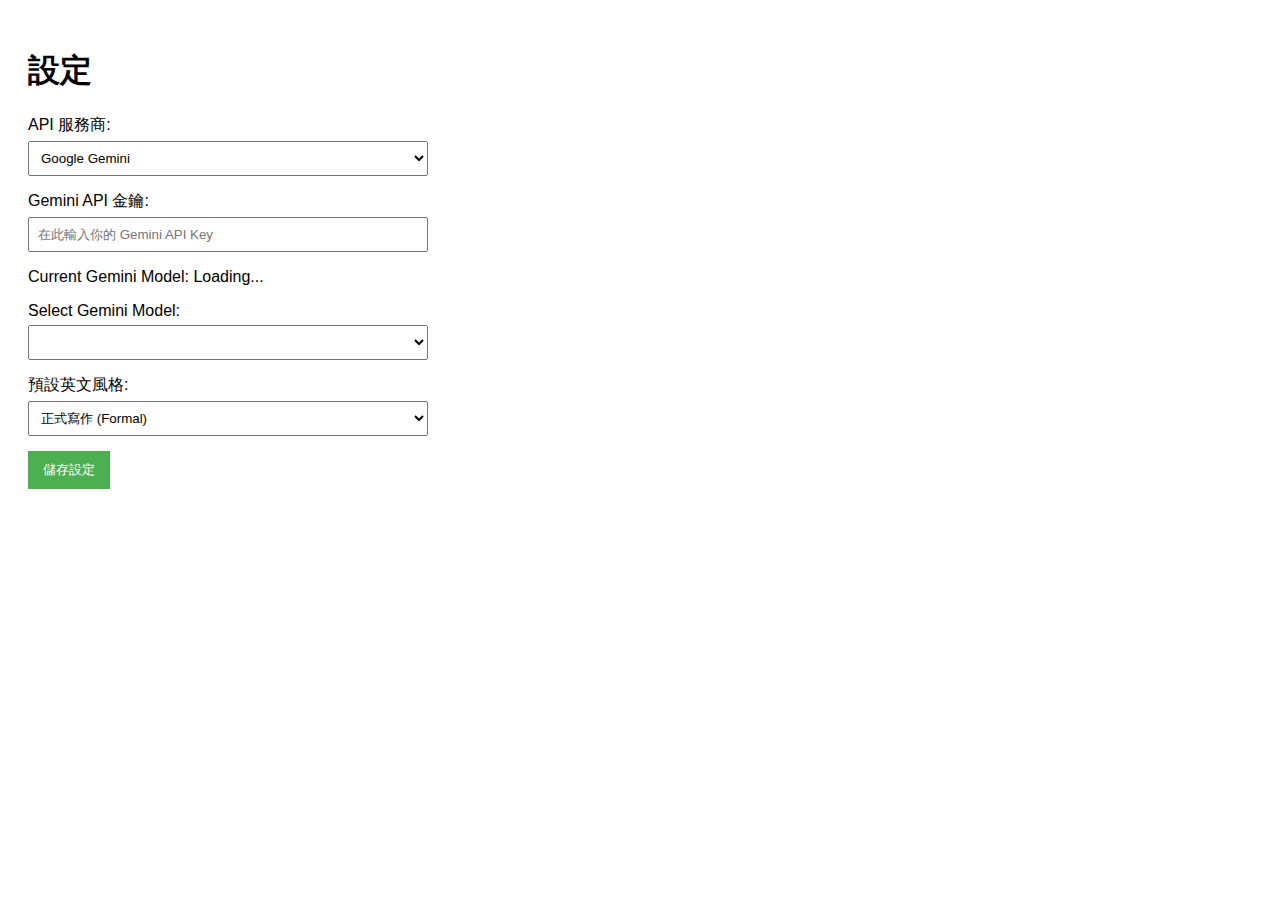
<file: english-writer-gemini/options.html>
<!DOCTYPE html>
<html>
<head>
  <meta charset="UTF-8">
  <title>英文寫作助手設定</title>
  <style>
    body { font-family: sans-serif; padding: 20px; width: 400px; }
    .form-group { margin-bottom: 15px; }
    label { display: block; margin-bottom: 5px; }
    input[type="text"], select { width: 100%; padding: 8px; box-sizing: border-box; }
    button { padding: 10px 15px; background-color: #4CAF50; color: white; border: none; cursor: pointer; }
    button:hover { background-color: #45a049; }
    .status { margin-top: 10px; font-style: italic; }
  </style>
</head>
<body>
  <h1>設定</h1>

  <div class="form-group">
    <label for="apiProvider">API 服務商:</label>
    <select id="apiProvider">
      <option value="gemini">Google Gemini</option>
      <option value="openai">OpenAI (ChatGPT)</option>
    </select>
  </div>

  <div class="form-group" id="geminiKeyGroup">
    <label for="apiKey">Gemini API 金鑰:</label>
    <input type="text" id="apiKey" placeholder="在此輸入你的 Gemini API Key">
    <div>
      <p>Current Gemini Model: <span id="currentGeminiModel">Loading...</span></p>
      <label for="geminiModelSelect">Select Gemini Model:</label>
      <select id="geminiModelSelect" name="geminiModelSelect"></select>
    </div>
  </div>

  <div class="form-group" id="openaiKeyGroup" style="display:none;">
    <label for="openaiApiKey">OpenAI API 金鑰:</label>
    <input type="text" id="openaiApiKey" placeholder="在此輸入你的 OpenAI API Key">
    <div>
      <p>Current OpenAI Model: <span id="currentOpenAIModel">Loading...</span></p>
      <label for="openaiModelSelect">Select OpenAI Model:</label>
      <select id="openaiModelSelect" name="openaiModelSelect"></select>
    </div>
  </div>

  <div class="form-group">
    <label for="writingStyle">預設英文風格:</label>
    <select id="writingStyle">
      <option value="formal">正式寫作 (Formal)</option>
      <option value="casual">輕鬆口語 (Casual)</option>
    </select>
  </div>

  <button id="saveOptions">儲存設定</button>
  <div id="status" class="status"></div>

  <script src="options.js"></script>
</body>
</html>
</file>
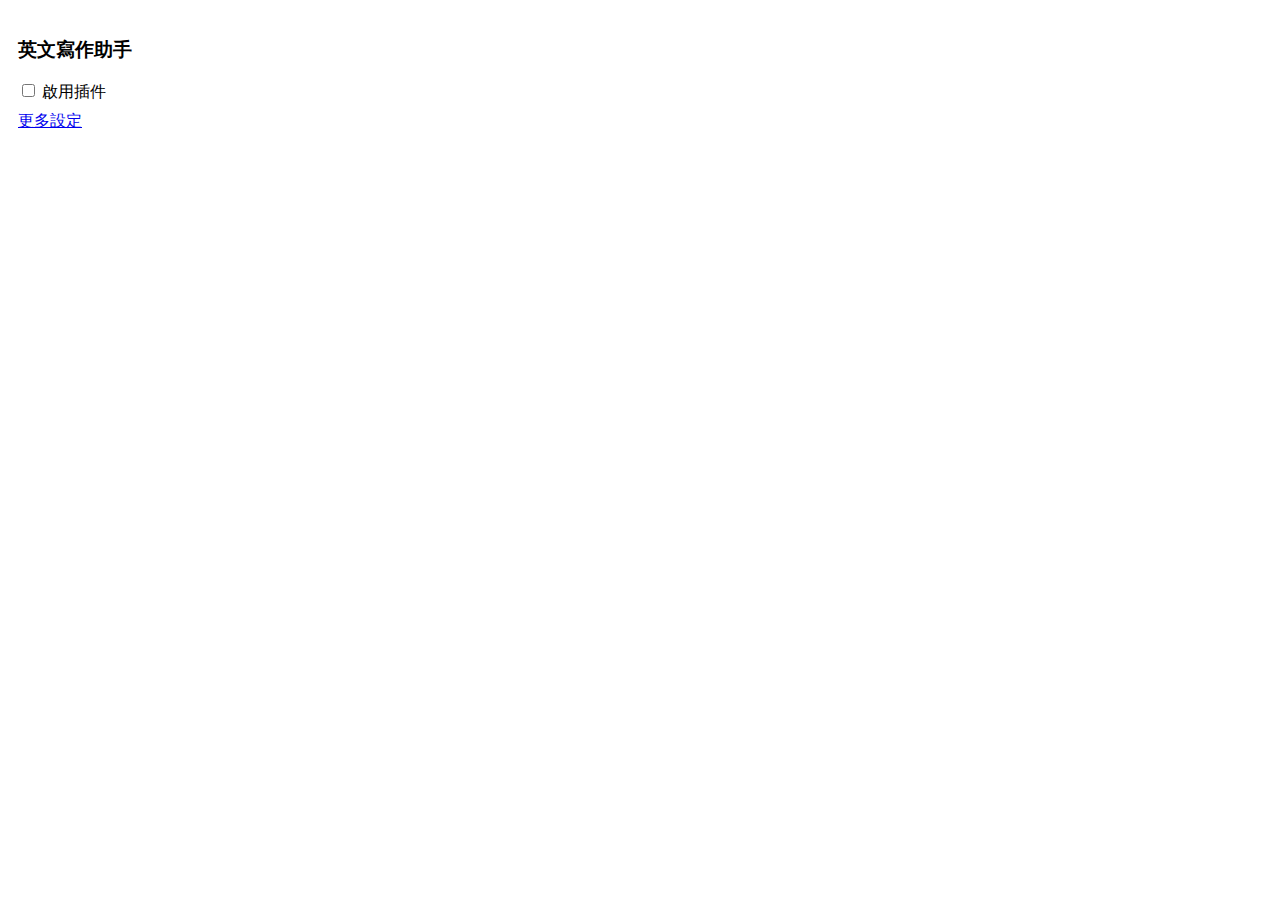
<file: english-writer-gemini/popup.html>
<!DOCTYPE html>
<html>
<head>
  <meta charset="UTF-8">
  <title>英文寫作助手設定</title>
  <style>
    body { font-family: sans-serif; width: 200px; padding: 10px; }
    label { display: block; margin-bottom: 8px; }
  </style>
</head>
<body>
  <h3>英文寫作助手</h3>
  <label>
    <input type="checkbox" id="enabledToggle"> 啟用插件
  </label>
  <a href="#" id="openOptions">更多設定</a>
  <script src="popup.js"></script>
</body>
</html>
</file>
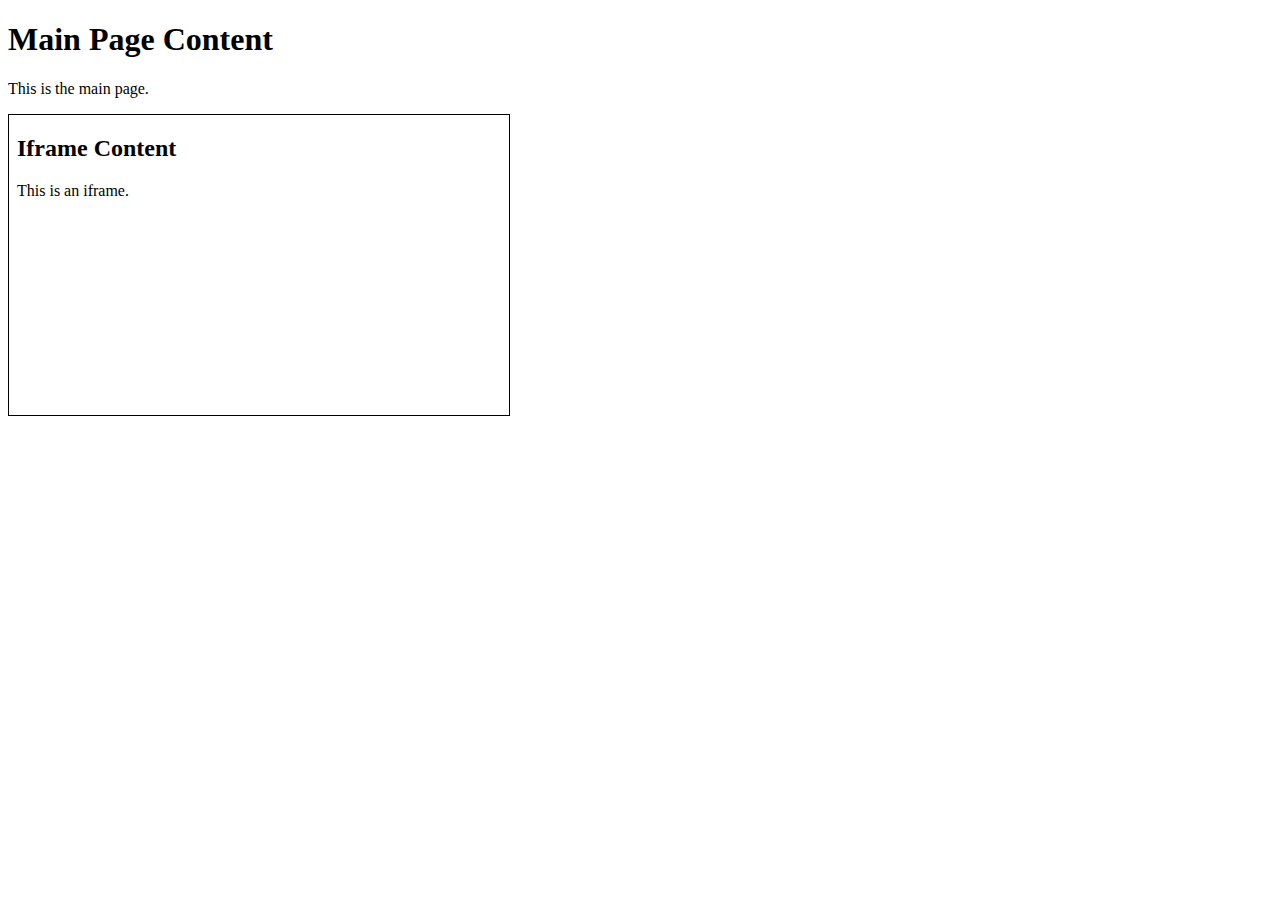
<file: english-writer-gemini/test_page.html>
<!DOCTYPE html>
<html>
<head>
    <title>Main Page</title>
</head>
<body>
    <h1>Main Page Content</h1>
    <p>This is the main page.</p>
    <iframe srcdoc="<html><head><title>Iframe Page</title></head><body><h2>Iframe Content</h2><p>This is an iframe.</p></body></html>" style="width: 500px; height: 300px; border: 1px solid black;"></iframe>
    
    <script>
    // Simulate parts of the extension environment for content.js if needed
    // For example, chrome.runtime.onMessage might need a mock if content.js
    // expects it to be present immediately.
    // However, the primary test is the createSidebar() call guard.
    
    // Function to simulate injecting and running content.js
    function simulateContentScript(docContext, frameName) {
        console.log(`Simulating content script injection for: ${frameName}`);
        
        // Store original console.log to restore later and capture logs
        const originalConsoleLog = docContext.console.log;
        const logs = [];
        docContext.console.log = (...args) => {
            logs.push(args.join(' '));
            // Call the original console.log via the main page's console
            // to ensure it's captured by the headless browser.
            window.console.log(`[${frameName} CONSOLE]`, ...args);
        };

        // Mock chrome.storage.sync.get and chrome.runtime.id for content.js initialization
        if (!docContext.chrome) docContext.chrome = {};
        if (!docContext.chrome.runtime) docContext.chrome.runtime = {};
        if (!docContext.chrome.runtime.id) docContext.chrome.runtime.id = 'test-extension-id';
        if (!docContext.chrome.storage) docContext.chrome.storage = {};
        if (!docContext.chrome.storage.sync) docContext.chrome.storage.sync = {
            get: (keys, callback) => {
                // Simulate async callback with default values
                setTimeout(() => callback({ isEnabled: true, writingStyle: 'Standard' }), 0);
            }
        };
         if (!docContext.chrome.storage.local) docContext.chrome.storage.local = {
            get: (keys, callback) => {
                const result = {};
                if (Array.isArray(keys)) {
                    keys.forEach(key => result[key] = undefined);
                } else {
                    result[keys] = undefined;
                }
                setTimeout(() => callback(result), 0);
            },
            set: (items, callback) => {
                setTimeout(() => {
                    if (callback) callback();
                }, 0);
            }
        };
        if (!docContext.chrome.runtime.onMessage) {
            docContext.chrome.runtime.onMessage = {
                addListener: (listener) => {
                    // Mock addListener
                    window.console.log(`[${frameName} CHROME.RUNTIME.ONMESSAGE] addListener called`);
                }
            };
        }
        if (!docContext.chrome.runtime.sendMessage) {
             docContext.chrome.runtime.sendMessage = (message, callback) => {
                window.console.log(`[${frameName} CHROME.RUNTIME.SENDMESSAGE] called with message:`, message);
                if (message.type === "GET_SHORTCUT_INFO") {
                    if (callback) setTimeout(() => callback({ shortcut: "Ctrl+Shift+S" }), 0);
                } else if (callback) {
                    setTimeout(() => callback({}), 0);
                }
            };
        }


        // Create a script element to load content.js
        const script = docContext.createElement('script');
        script.src = './content.js'; // Assuming content.js is in the same directory
        script.onload = () => {
            window.console.log(`content.js loaded in ${frameName}`); // Use main window console
            // Restore console.log
            docContext.console.log = originalConsoleLog;
            // Report captured logs for this frame (already done by redirecting to window.console.log)

            // Check if sidebar was created in this context
            const sidebarExists = docContext.getElementById('ew-sidebar');
            window.console.log(`${frameName} - Sidebar element exists: ${!!sidebarExists}`);
            if (sidebarExists) {
                window.console.log(`${frameName} - Sidebar HTML (first 100 chars): ${sidebarExists.outerHTML.substring(0, 100)}...`);
            }
        };
        script.onerror = () => {
            window.console.log(`Error loading content.js in ${frameName}`); // Use main window console
            docContext.console.log = originalConsoleLog;
        };
        docContext.head.appendChild(script);
    }

    // Simulate for the main page
    simulateContentScript(document, "Main Page");

    // Simulate for the iframe
    const iframe = document.querySelector('iframe');
    iframe.onload = function() {
        // Wait for iframe to be fully loaded before trying to access its contentDocument
        try {
            const iframeDoc = iframe.contentDocument || iframe.contentWindow.document;
            if (iframeDoc) {
                // It's important that the iframe also has its console redirected if we want to capture
                // logs from within its execution of content.js in the same way.
                // The simulateContentScript function already does this.
                simulateContentScript(iframeDoc, "Iframe");
            } else {
                console.error("Could not access iframe document.");
            }
        } catch (e) {
            console.error("Error accessing iframe content:", e);
        }
    };
    </script>
</body>
</html>
</file>
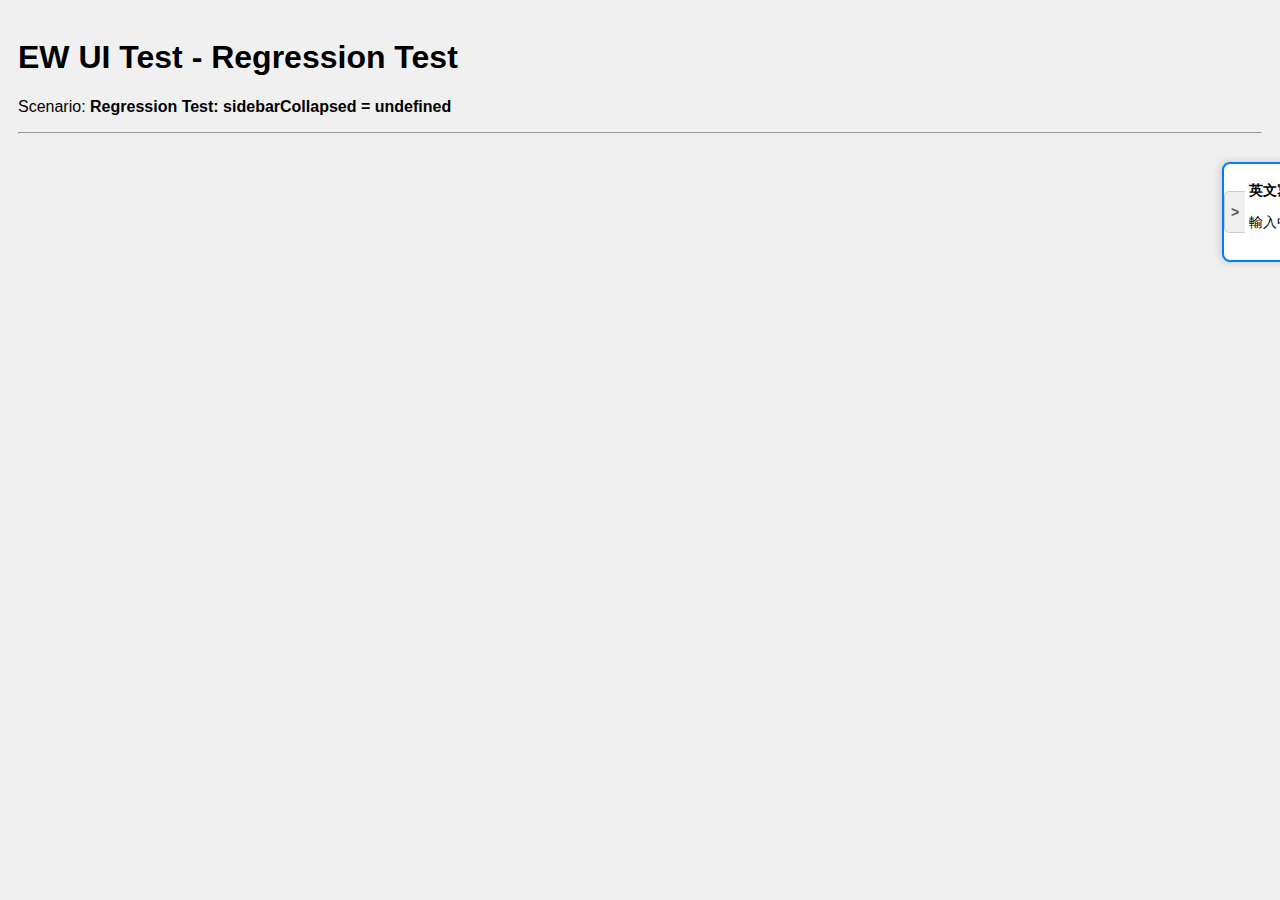
<file: english-writer-gemini/test_ui_page.html>
<!DOCTYPE html>
<html lang="en">
<head>
    <meta charset="UTF-8">
    <title>EW UI Test - Regression Test</title>
    <link rel="stylesheet" href="styles.css">
    <style>
        body { font-family: sans-serif; padding: 10px; background-color: #f0f0f0; }
        #ew-sidebar { position: relative !important; top: 20px !important; right: 20px !important; float: right; } /* Override fixed for easier full page screenshot */
    </style>
</head>
<body>
    <h1>EW UI Test - Regression Test</h1>
    <p>Scenario: <strong id="scenario-name">Loading...</strong></p>
    <hr>

    <script>
        let mockSidebarCollapsedValue = undefined; // TESTING DEFAULT COLLAPSED BEHAVIOR
        let scenarioName = "Regression Test: sidebarCollapsed = undefined";

        document.getElementById('scenario-name').textContent = scenarioName;
        console.log(`[Test Page Setup] Running: ${scenarioName}`);
        console.log(`[Test Page Setup] mockSidebarCollapsedValue initial: ${mockSidebarCollapsedValue}`);

        if (typeof chrome === "undefined" || !chrome.runtime) {
            window.chrome = {
                runtime: {
                    id: "test-extension-id", 
                    onMessage: {
                        addListener: function(callback) { console.log("[Test Page Mock] chrome.runtime.onMessage.addListener called"); },
                        removeListener: function(callback) { console.log("[Test Page Mock] chrome.runtime.onMessage.removeListener called"); }
                    },
                    sendMessage: function(message, callback) {
                        console.log("[Test Page Mock] chrome.runtime.sendMessage called with:", message);
                        if (message.type === "GET_SHORTCUT_INFO") {
                            if (callback) setTimeout(() => callback({ shortcut: "Ctrl+Shift+L (mock)" }), 0);
                        } else if (message.type === "TRANSLATE_TEXT") {
                            if (callback) setTimeout(() => callback({ translatedText: "Mock translation successful."}), 0);
                        }
                        return true; 
                    },
                    lastError: null
                },
                storage: {
                    sync: {
                        get: function(keys, callback) {
                            console.log("[Test Page Mock] chrome.storage.sync.get called with:", keys);
                            if (callback) setTimeout(() => callback({ isEnabled: true, writingStyle: 'formal' }), 0);
                        },
                        set: function(items, callback) {
                            console.log("[Test Page Mock] chrome.storage.sync.set called with:", items);
                            if (callback) setTimeout(callback, 0);
                        }
                    },
                    local: {
                        get: function(keys, callback) {
                            console.log(`[Test Page Mock] chrome.storage.local.get called for keys: ${JSON.stringify(keys)}`);
                            const requestedItems = {};
                            const allKeys = Array.isArray(keys) ? keys : [keys];
                            allKeys.forEach(key => {
                                if (key === 'sidebarCollapsed') {
                                    requestedItems[key] = mockSidebarCollapsedValue; 
                                    console.log(`[Test Page Mock] Returning sidebarCollapsed: ${requestedItems[key]}`);
                                } else if (key === 'fontSizeMultiplier') {
                                    requestedItems[key] = 1.0;
                                } else { // For ewSidebarTop, ewSidebarLeft, etc.
                                    requestedItems[key] = undefined; 
                                }
                            });
                            if (callback) setTimeout(() => callback(requestedItems), 0);
                        },
                        set: function(items, callback) {
                            console.log("[Test Page Mock] chrome.storage.local.set called with:", items);
                            if (items.hasOwnProperty('sidebarCollapsed')) {
                                mockSidebarCollapsedValue = items.sidebarCollapsed; 
                                console.log(`[Test Page Mock] mockSidebarCollapsedValue is now: ${mockSidebarCollapsedValue}`);
                            }
                            if (callback) setTimeout(callback, 0);
                        }
                    }
                }
            };
        }
    </script>
    <script src="content.js"></script>
    <script>
        document.addEventListener('DOMContentLoaded', () => {
            console.log("[Test Page] DOMContentLoaded event fired.");
            const sidebar = document.getElementById('ew-sidebar');
            if (sidebar) {
                console.log(`[Test Page] #ew-sidebar element FOUND. Collapsed class present: ${sidebar.classList.contains('ew-sidebar-collapsed')}`);
                const toggle = document.getElementById('ew-sidebar-toggle');
                if (toggle) {
                    console.log(`[Test Page] #ew-sidebar-toggle text: ${toggle.textContent}`);
                } else {
                     console.error("[Test Page] #ew-sidebar-toggle NOT FOUND.");
                }
                const fixedControls = document.getElementById('ew-sidebar-fixed-controls');
                 if (!fixedControls) console.error("[Test Page] #ew-sidebar-fixed-controls element NOT FOUND.");
                const contentArea = document.getElementById('ew-sidebar-content');
                 if (!contentArea) console.error("[Test Page] #ew-sidebar-content element NOT FOUND.");
                const handleTop = document.getElementById('ew-resize-handle-top');
                const handleRight = document.getElementById('ew-resize-handle-right');
                const handleBottom = document.getElementById('ew-resize-handle-bottom');
                const handleLeft = document.getElementById('ew-resize-handle-left');
                if (!handleTop || !handleRight || !handleBottom || !handleLeft) {
                    console.error(`[Test Page] One or more resize handles NOT FOUND. Top: ${!!handleTop}, Right: ${!!handleRight}, Bottom: ${!!handleBottom}, Left: ${!!handleLeft}`);
                } else {
                    console.log("[Test Page] All four resize handles FOUND.");
                }
            } else {
                console.error("[Test Page] #ew-sidebar element NOT FOUND.");
            }
        });
    </script>
</body>
</html>
</file>
<file: english-writer-gemini/styles.css>
/* 下方長條文字框 */
#ew-bottom-bar {
  position: absolute;
  background-color: #f9f9f9;
  border: 1px solid #ccc;
  border-radius: 4px;
  padding: 5px 8px;
  font-size: 13px;
  color: #333;
  z-index: 99999;
  box-shadow: 0 2px 5px rgba(0,0,0,0.1);
  max-height: 100px;
  overflow-y: auto;
  box-sizing: border-box;
  line-height: 1.4;
  pointer-events: none;
}

/* 右側邊欄 */
#ew-sidebar {
  position: fixed;
  top: 20%;
  right: 0;
  width: 280px;
  height: auto;
  min-height: 100px;
  max-height: 60vh;
  background-color: #ffffff;
  border: 2px solid #007bff; /* New prominent border */
  /* border-right: none; */ /* Removed as we are applying a full border */
  border-top-left-radius: 8px;
  border-bottom-left-radius: 8px;
  border-top-right-radius: 0; /* Ensure these are not rounded if applying full border */
  border-bottom-right-radius: 0; /* Ensure these are not rounded if applying full border */
  box-shadow: -2px 0px 8px rgba(0,0,0,0.15); /* Adjusted shadow */
  z-index: 100000;
  padding: 15px;
  padding-left: 25px;
  box-sizing: border-box;
  transition: transform 0.3s ease-in-out;
  overflow-y: auto;
  font-size: 14px;
  line-height: 1.6;
}

#ew-sidebar.ew-sidebar-collapsed {
  transform: translateX(calc(100% - 20px));
}

#ew-sidebar-toggle {
  position: absolute;
  left: 0px;
  top: 50%;
  transform: translateY(-50%);
  width: 20px;
  height: 40px;
  background-color: #f0f0f0;
  border: 1px solid #ccc;
  border-right: none;
  border-top-left-radius: 5px;
  border-bottom-left-radius: 5px;
  cursor: pointer;
  display: flex;
  align-items: center;
  justify-content: center;
  font-weight: bold;
  color: #555;
  user-select: none;
}
#ew-sidebar-toggle:hover {
  background-color: #e0e0e0;
}

#ew-sidebar-content {
  word-wrap: break-word;
  white-space: pre-wrap;
  margin-bottom: 10px; /* Add some space before the copy button */
} 

#ew-copy-button {
  background-color: #007bff;
  color: white;
  border: none;
  padding: 8px 12px;
  text-align: center;
  text-decoration: none;
  display: inline-block; /* Changed from block to inline-block if needed, or keep as block/flex */
  font-size: 13px;
  border-radius: 4px;
  cursor: pointer;
  margin-top: 5px; /* Space from content above */
  width: 100%; /* Make button full width */
  box-sizing: border-box; /* Include padding and border in the element's total width and height */
}

#ew-copy-button:hover {
  background-color: #0056b3;
}

/* Optional: Styles for a disabled state if you choose to use it
#ew-copy-button:disabled {
  background-color: #cccccc;
  cursor: not-allowed;
}
*/
</file>
